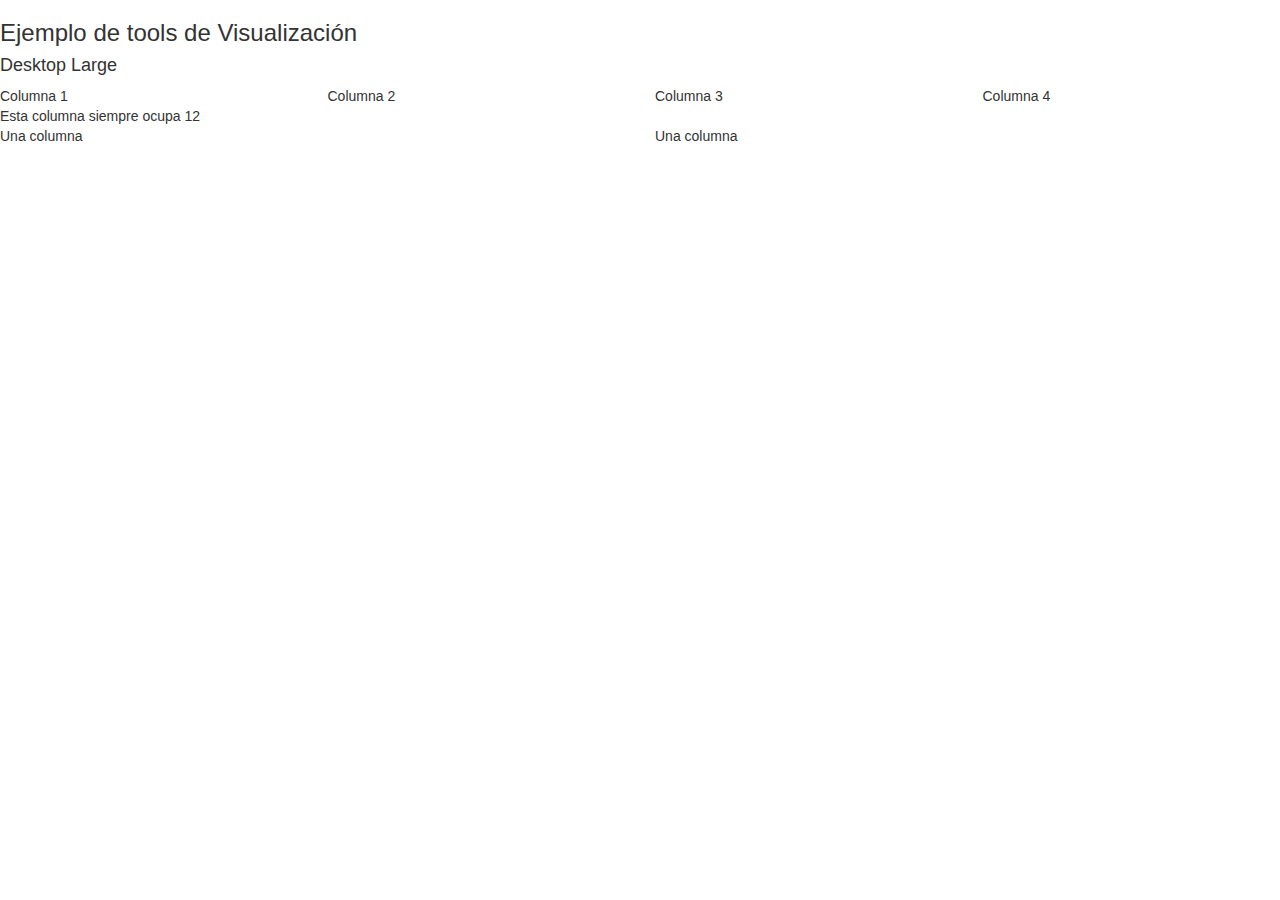
<file: grid.html>
<!doctype html>
<html lang="en">
<head>
	<meta charset="UTF-8">
	<meta name="viewport" content="width=device-width, user-scalable=no0">
	<title>Ejemplo con Grids</title>
	<link rel="stylesheet" href="css/bootstrap.min.css">
	<link rel="stylesheet" href="css/grid1.css">
</head>
<body>
	<h3>Ejemplo de tools de Visualización
		<h4 class="visible-lg">Desktop Large</h4>
		<h4 class="visible-md">Desktop Medium</h4>
		<h4 class="visible-sm">Tablets</h4>
		<h4 class="visible-xs">Phones</h4>
	<div class="cibtebedir row">
		<div class="col col-lg-3 col-sm-6">Columna 1</div>
		<div class="col col-lg-3 col-sm-6">Columna 2</div>
		<div class="col col-lg-3 col-sm-6">Columna 3</div>
		<div class="col col-lg-3 col-sm-6">Columna 4</div>
	</div>

	<div class="contenedor row">
		<div class="col col-xs-12">
			Esta columna siempre ocupa 12
			<div class="row contenedor">
				<div class="col col-sm-6">
					Una columna
				</div>
				<div class="col col-sm-6">
					Una columna
				</div>
			</div>
		</div>
	</div>
</body>
</html>
</file>
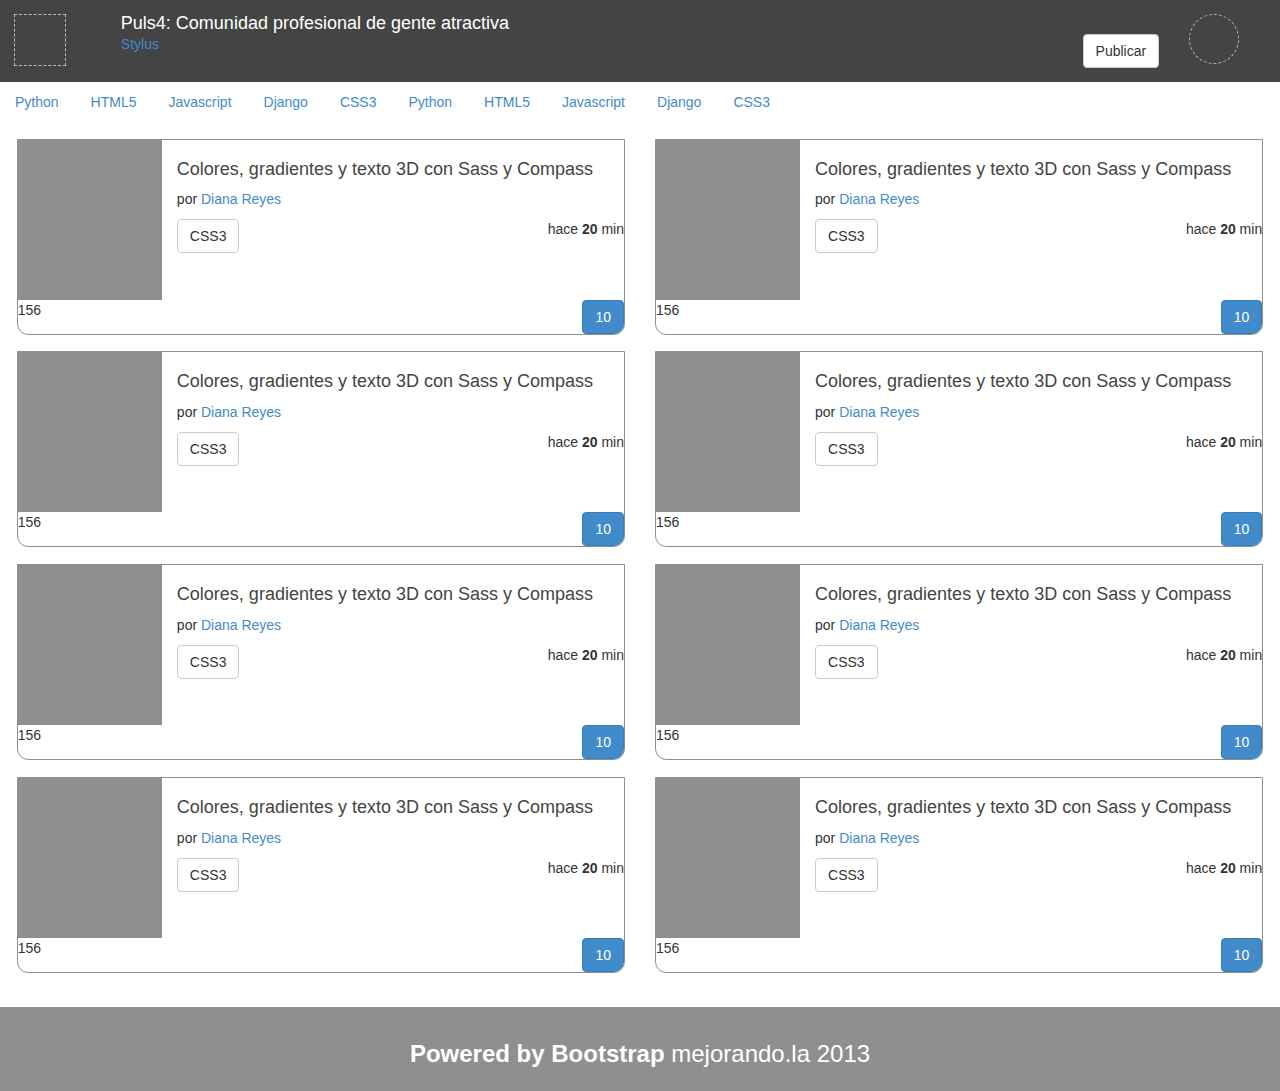
<file: indexbootstrap.html>
<!DOCTYPE html>
<html lang="es">
<head>
	<meta charset="utf-8" />
	<title>Puls4: Comunidad para gente atractiva y millonaria</title>
	<link rel="stylesheet" href="css/bootstrap.min.css">
	<link rel="stylesheet" href="css/grid1.css" />
</head>
<body>
	<header class="row">
		<div class="logo col-xs-1">
			<figure></figure>
		</div>
		<div class="titular col-xs-10">
			<h1 class="titulo">
				Puls4: Comunidad profesional de gente atractiva
			</h1>
			<div>
				<a class="filtro" href="#">
					Stylus
				</a>
				<a class="publicar pull-right btn btn-default" href="#">
					Publicar
				</a>
			</div>
		</div>
		<div class="usuario col-xs-1">
			<figure class="avatar">
			</figure>
			<a class="flechita" href="#"></a>
		</div>
	</header>
	<nav>
		<ul class="menu nav nav-pills"><!--nav-tabs-->
			<li><a href="#">Python</a></li>
			<li><a href="#">HTML5</a></li>
			<li><a href="#">Javascript</a></li>
			<li><a href="#">Django</a></li>
			<li><a href="#">CSS3</a></li>
			<li><a href="#">Python</a></li>
			<li><a href="#">HTML5</a></li>
			<li><a href="#">Javascript</a></li>
			<li><a href="#">Django</a></li>
			<li><a href="#">CSS3</a></li>
		</ul>
	</nav>
	<section class="posts row">
		<div class="col-sm-6 col-xs-12">
		<article class="post">
			
			<div class="descripcion row">
				<figure class="imagen col-xs-3">
				</figure>
				<div class="detalles col-xs-9">
					<h2 class="titulo">
						Colores, gradientes y texto 3D con Sass y Compass
					</h2>
					<p class="autor">
						por <a href="#">Diana Reyes</a>
					</p>
					<a class="tag btn btn-default" href="#">CSS3</a>
					<p class="fecha pull-right">hace <strong>20</strong> min</p>
				</div>
			</div>
			<div class="acciones">
				<div class="votos">
					<a class="up" href="#"></a>
					<span class="total pull-left">156</span>
					<a class="down" href="#"></a>
				</div>
				<div class="datos">
					<a class="comentarios pull-right btn btn-primary" href="#">
						10
					</a>
					<a class="estrellita" href="#"></a>
				</div>
			</div>
		
		</article>
		</div>
				<div class="col-sm-6 col-xs-12">
		<article class="post">
			
			<div class="descripcion row">
				<figure class="imagen col-xs-3">
				</figure>
				<div class="detalles col-xs-9">
					<h2 class="titulo">
						Colores, gradientes y texto 3D con Sass y Compass
					</h2>
					<p class="autor">
						por <a href="#">Diana Reyes</a>
					</p>
					<a class="tag btn btn-default" href="#">CSS3</a>
					<p class="fecha pull-right">hace <strong>20</strong> min</p>
				</div>
			</div>
			<div class="acciones">
				<div class="votos">
					<a class="up" href="#"></a>
					<span class="total pull-left">156</span>
					<a class="down" href="#"></a>
				</div>
				<div class="datos">
					<a class="comentarios pull-right btn btn-primary" href="#">
						10
					</a>
					<a class="estrellita" href="#"></a>
				</div>
			</div>
		
		</article>
		</div>
				<div class="col-sm-6 col-xs-12">
		<article class="post">
			
			<div class="descripcion row">
				<figure class="imagen col-xs-3">
				</figure>
				<div class="detalles col-xs-9">
					<h2 class="titulo">
						Colores, gradientes y texto 3D con Sass y Compass
					</h2>
					<p class="autor">
						por <a href="#">Diana Reyes</a>
					</p>
					<a class="tag btn btn-default" href="#">CSS3</a>
					<p class="fecha pull-right">hace <strong>20</strong> min</p>
				</div>
			</div>
			<div class="acciones">
				<div class="votos">
					<a class="up" href="#"></a>
					<span class="total pull-left">156</span>
					<a class="down" href="#"></a>
				</div>
				<div class="datos">
					<a class="comentarios pull-right btn btn-primary" href="#">
						10
					</a>
					<a class="estrellita" href="#"></a>
				</div>
			</div>
		
		</article>
		</div>
				<div class="col-sm-6 col-xs-12">
		<article class="post">
			
			<div class="descripcion row">
				<figure class="imagen col-xs-3">
				</figure>
				<div class="detalles col-xs-9">
					<h2 class="titulo">
						Colores, gradientes y texto 3D con Sass y Compass
					</h2>
					<p class="autor">
						por <a href="#">Diana Reyes</a>
					</p>
					<a class="tag btn btn-default" href="#">CSS3</a>
					<p class="fecha pull-right">hace <strong>20</strong> min</p>
				</div>
			</div>
			<div class="acciones">
				<div class="votos">
					<a class="up" href="#"></a>
					<span class="total pull-left">156</span>
					<a class="down" href="#"></a>
				</div>
				<div class="datos">
					<a class="comentarios pull-right btn btn-primary" href="#">
						10
					</a>
					<a class="estrellita" href="#"></a>
				</div>
			</div>
		
		</article>
		</div>
				<div class="col-sm-6 col-xs-12">
		<article class="post">
			
			<div class="descripcion row">
				<figure class="imagen col-xs-3">
				</figure>
				<div class="detalles col-xs-9">
					<h2 class="titulo">
						Colores, gradientes y texto 3D con Sass y Compass
					</h2>
					<p class="autor">
						por <a href="#">Diana Reyes</a>
					</p>
					<a class="tag btn btn-default" href="#">CSS3</a>
					<p class="fecha pull-right">hace <strong>20</strong> min</p>
				</div>
			</div>
			<div class="acciones">
				<div class="votos">
					<a class="up" href="#"></a>
					<span class="total pull-left">156</span>
					<a class="down" href="#"></a>
				</div>
				<div class="datos">
					<a class="comentarios pull-right btn btn-primary" href="#">
						10
					</a>
					<a class="estrellita" href="#"></a>
				</div>
			</div>
		
		</article>
		</div>
				<div class="col-sm-6 col-xs-12">
		<article class="post">
			
			<div class="descripcion row">
				<figure class="imagen col-xs-3">
				</figure>
				<div class="detalles col-xs-9">
					<h2 class="titulo">
						Colores, gradientes y texto 3D con Sass y Compass
					</h2>
					<p class="autor">
						por <a href="#">Diana Reyes</a>
					</p>
					<a class="tag btn btn-default" href="#">CSS3</a>
					<p class="fecha pull-right">hace <strong>20</strong> min</p>
				</div>
			</div>
			<div class="acciones">
				<div class="votos">
					<a class="up" href="#"></a>
					<span class="total pull-left">156</span>
					<a class="down" href="#"></a>
				</div>
				<div class="datos">
					<a class="comentarios pull-right btn btn-primary" href="#">
						10
					</a>
					<a class="estrellita" href="#"></a>
				</div>
			</div>
		
		</article>
		</div>
				<div class="col-sm-6 col-xs-12">
		<article class="post">
			
			<div class="descripcion row">
				<figure class="imagen col-xs-3">
				</figure>
				<div class="detalles col-xs-9">
					<h2 class="titulo">
						Colores, gradientes y texto 3D con Sass y Compass
					</h2>
					<p class="autor">
						por <a href="#">Diana Reyes</a>
					</p>
					<a class="tag btn btn-default" href="#">CSS3</a>
					<p class="fecha pull-right">hace <strong>20</strong> min</p>
				</div>
			</div>
			<div class="acciones">
				<div class="votos">
					<a class="up" href="#"></a>
					<span class="total pull-left">156</span>
					<a class="down" href="#"></a>
				</div>
				<div class="datos">
					<a class="comentarios pull-right btn btn-primary" href="#">
						10
					</a>
					<a class="estrellita" href="#"></a>
				</div>
			</div>
		
		</article>
		</div>
				<div class="col-sm-6 col-xs-12">
		<article class="post">
			
			<div class="descripcion row">
				<figure class="imagen col-xs-3">
				</figure>
				<div class="detalles col-xs-9">
					<h2 class="titulo">
						Colores, gradientes y texto 3D con Sass y Compass
					</h2>
					<p class="autor">
						por <a href="#">Diana Reyes</a>
					</p>
					<a class="tag btn btn-default" href="#">CSS3</a>
					<p class="fecha pull-right">hace <strong>20</strong> min</p>
				</div>
			</div>
			<div class="acciones">
				<div class="votos">
					<a class="up" href="#"></a>
					<span class="total pull-left">156</span>
					<a class="down" href="#"></a>
				</div>
				<div class="datos">
					<a class="comentarios pull-right btn btn-primary" href="#">
						10
					</a>
					<a class="estrellita" href="#"></a>
				</div>
			</div>
		
		</article>
		</div>
	</section>
	<footer class="text-center">
		<h3>
			<strong>Powered by Bootstrap</strong>
			<span class="mejor">
				mejorando.la 2013
			</span>
		</h3>
	</footer>

	<script>
	
	</script>
</body>
</html>
</file>
<file: css/grid1.css>
footer{background-color:#8f8f8f;color:#fff;padding:1em}
header{background-color:#444;color:#fff;padding:1em;}
header h1{font-size:18px;font-weight:normal;padding:0;margin:0}
header .logo figure{border:1px dashed #bbb;height:52px;width:52px}
header .usuario .avatar{border:1px dashed #bbb;border-radius:50%;height:50px;width:50px}
section{padding:1.2em;}
section article{border:1px solid #8f8f8f;border-bottom-left-radius:.8em;border-bottom-right-radius:.8em;overflow:hidden;margin-bottom:1.2em;}
section article figure{background-color:#8f8f8f;height:160px;width:120px}
section article h2{color:#444;font-size:18px}
section article .acciones,section article border-top 3pxsolid gris_claro,section article padding 0.8em,section article min-height 3em,section article .fecha{position:relative;right:20px}
</file>
